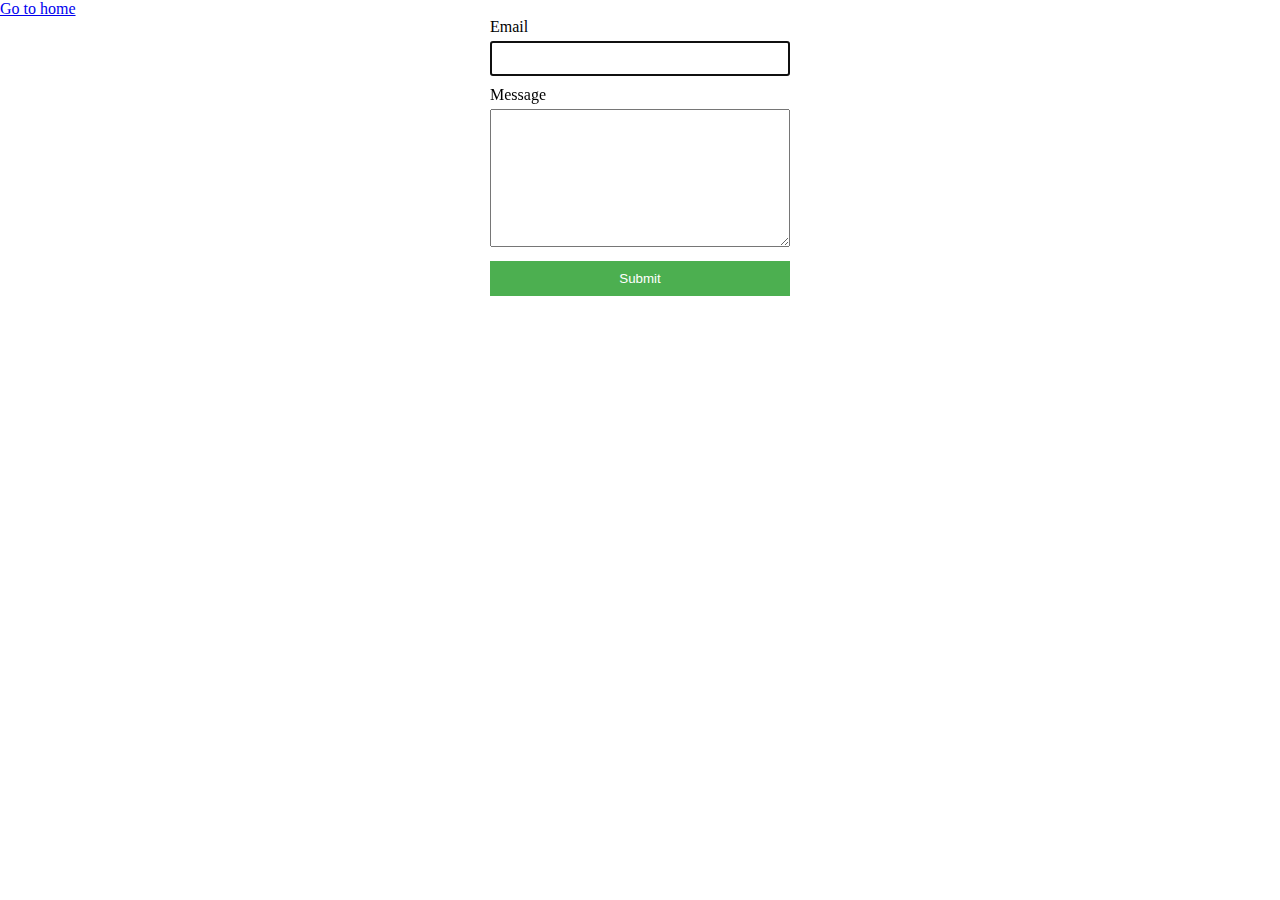
<file: src/2-form.html>
<!DOCTYPE html>
<html lang="en">

<head>
  <meta charset="UTF-8" />
  <meta http-equiv="X-UA-Compatible" content="IE=edge" />
  <meta name="viewport" content="width=device-width, initial-scale=1.0" />
  <title>Feedback Form</title>
  <link rel="stylesheet" href="./css/styles.css">
</head>

<body>
  <section>
    <a href="./index.html">Go to home</a>
    <form class="feedback-form" autocomplete="off">
      <label>
        Email
        <input key="feedback-form-state" type="email" name="email" autofocus />
      </label>
      <label>
        Message
        <textarea name="message" rows="8"></textarea>
      </label>
      <button type="submit">Submit</button>
    </form>
    <script type="module" src="./js/2-form.js"></script>
  </section>
</body>

</html>
</file>
<file: src/css/styles.css>
/**
  |============================
  | include css partials with
  | default @import url()
  |============================
*/
@import url('./vite-promo.css');

* {
  margin: 0;
  padding: 0;
  box-sizing: border-box;
}

.gallery {
  display: flex;
  flex-wrap: wrap;
  gap: 16px;
  list-style: none;
  justify-content: center;
  padding: 20px;
}

.gallery-item {
  flex-basis: calc((100% - 64px) / 4);
  display: flex;
}

.gallery-link {
  display: block;
  width: 100%;
  height: 100%;
}

.gallery-image {
  display: block;
  width: 100%;
  height: 100%;
  object-fit: cover;
  border-radius: 8px;
  transition: transform 0.3s, box-shadow 0.3s;
}

.gallery-image:hover {
  transform: scale(1.05);
  box-shadow: 0 4px 8px rgba(0, 0, 0, 0.3);
}

.feedback-form {
  display: flex;
  flex-direction: column;
  width: 300px;
  margin: 0 auto;
}

.feedback-form label {
  margin-bottom: 10px;
}

.feedback-form input,
.feedback-form textarea {
  width: 100%;
  padding: 8px;
  margin-top: 5px;
}

.feedback-form button {
  padding: 10px;
  background-color: #4caf50;
  color: white;
  border: none;
  cursor: pointer;
}

.feedback-form button:hover {
  background-color: #45a049;
}
</file>
